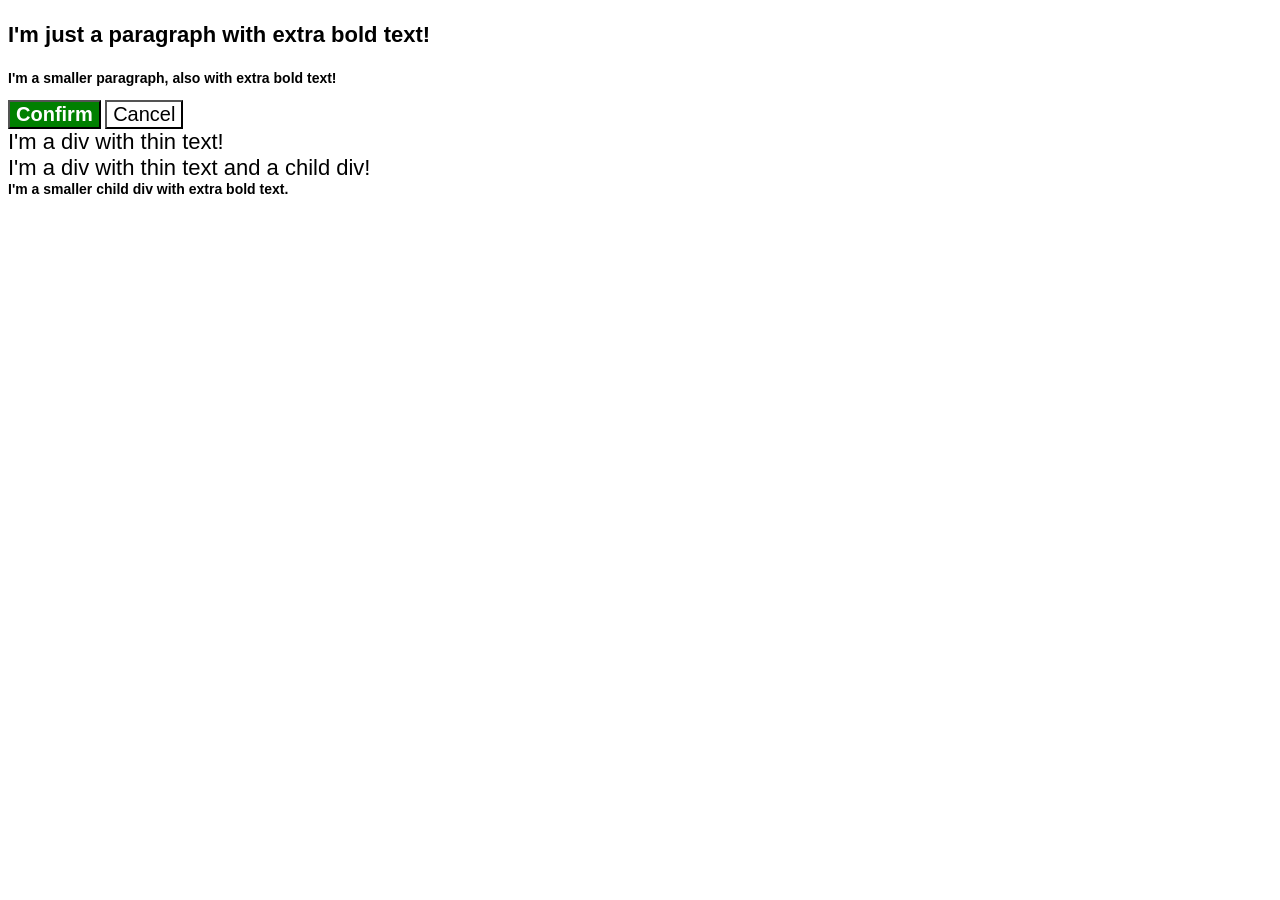
<file: foundations/cascade/01-cascade-fix/index.html>
<!DOCTYPE html>
<html lang="en">
  <head>
    <meta charset="UTF-8">
    <meta http-equiv="X-UA-Compatible" content="IE=edge">
    <meta name="viewport" content="width=device-width, initial-scale=1.0">
    <title>Fix the Cascade</title>
    <link rel="stylesheet" href="style.css">
  </head>
  <body>
    <p class="para">I'm just a paragraph with extra bold text!</p>
    <p class="para small-para">I'm a smaller paragraph, also with extra bold text!</p>

    <button id="confirm-button" class="button confirm">Confirm</button>
    <button id="cancel-button" class="button cancel">Cancel</button>

    <div class="text">I'm a div with thin text!</div>
    <div class="text">I'm a div with thin text and a child div!
      <div class="text child">I'm a smaller child div with extra bold text.</div>
    </div>
  </body>
</html>
</file>
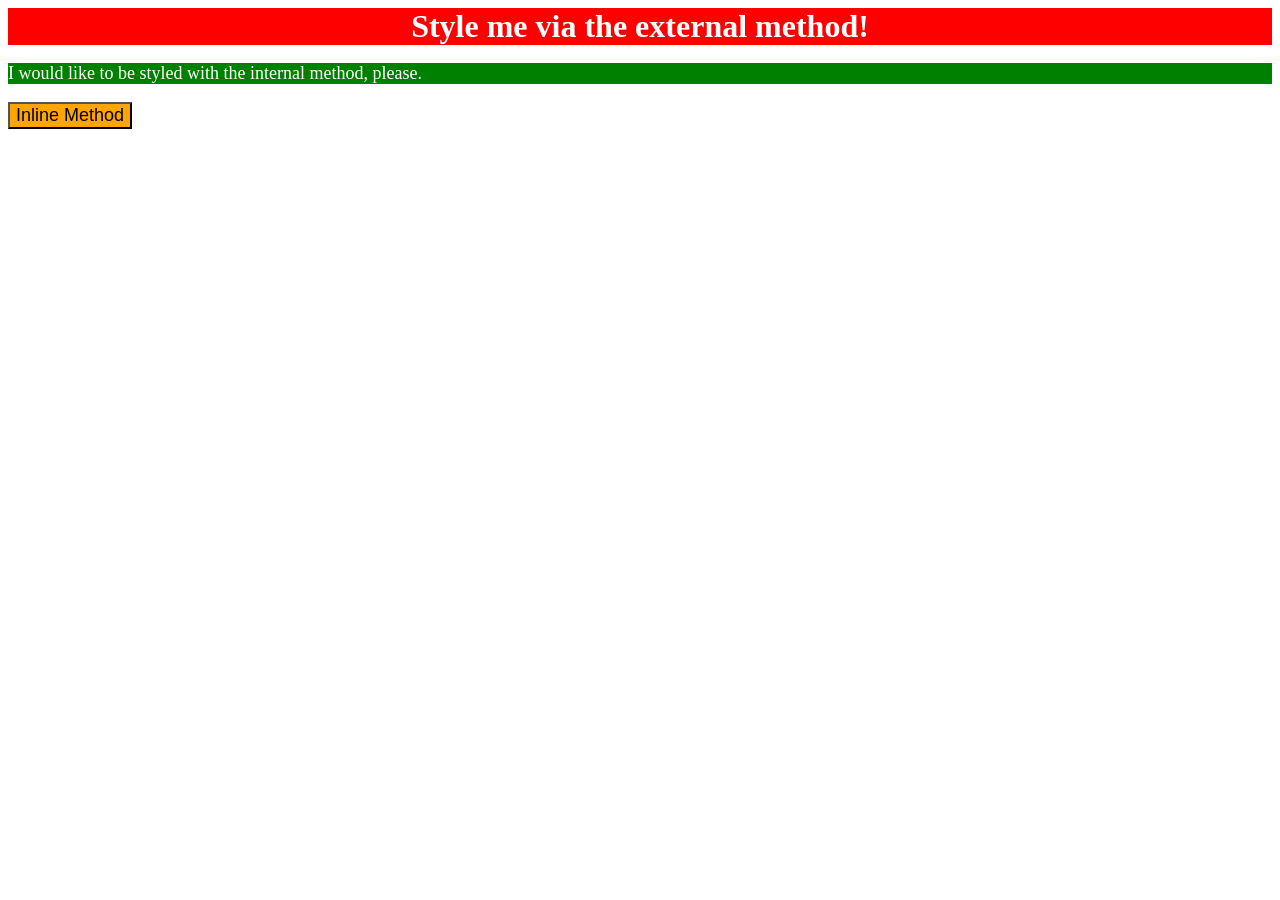
<file: foundations/intro-to-css/01-css-methods/index.html>
<!DOCTYPE html>
<html lang="en">

<head>
  <meta charset="UTF-8">
  <meta http-equiv="X-UA-Compatible" content="IE=edge">
  <meta name="viewport" content="width=device-width, initial-scale=1.0">
  <link rel="stylesheet" href="./styles.css">
  <title>Methods for Adding CSS</title>
  <style>
    p {
      background-color: green;
      color: white;
      font-size: 18px;
    }
  </style>

</head>

<body>
  <div>Style me via the external method!</div>
  <p>I would like to be styled with the internal method, please.</p>
  <button style="background-color: orange; font-size: 18px;">Inline Method</button>
</body>

</html>
</file>
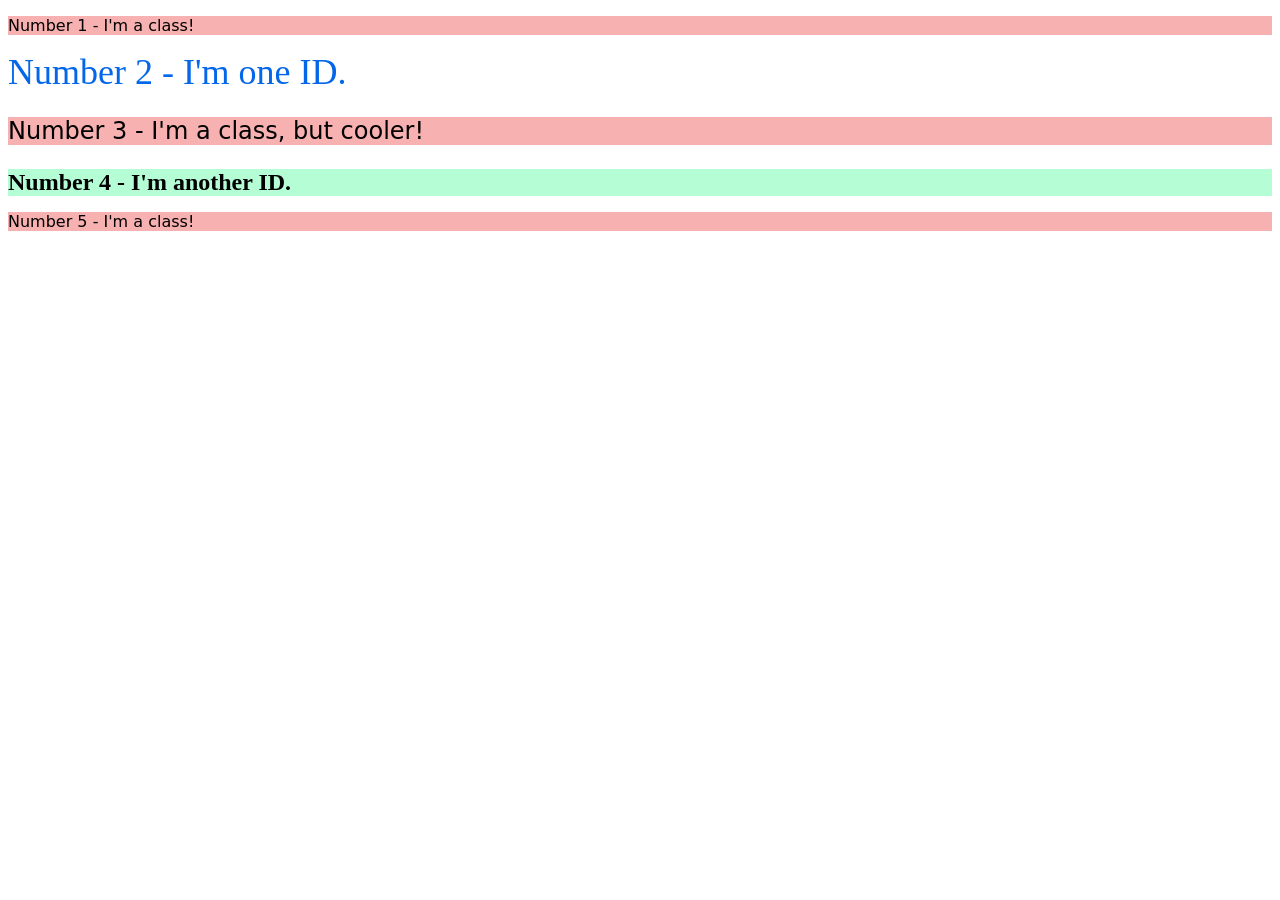
<file: foundations/intro-to-css/02-class-id-selectors/index.html>
<!DOCTYPE html>
<html lang="en">

<head>
  <meta charset="UTF-8">
  <meta http-equiv="X-UA-Compatible" content="IE=edge">
  <meta name="viewport" content="width=device-width, initial-scale=1.0">
  <title>Class and ID Selectors</title>
  <link rel="stylesheet" href="style.css">
</head>

<body>
  <p class="odd">Number 1 - I'm a class!</p>
  <div id="id">Number 2 - I'm one ID.</div>
  <p class="odd size">Number 3 - I'm a class, but cooler!</p>
  <div id="id2">Number 4 - I'm another ID.</div>
  <p class="odd">Number 5 - I'm a class!</p>
</body>

</html>
</file>
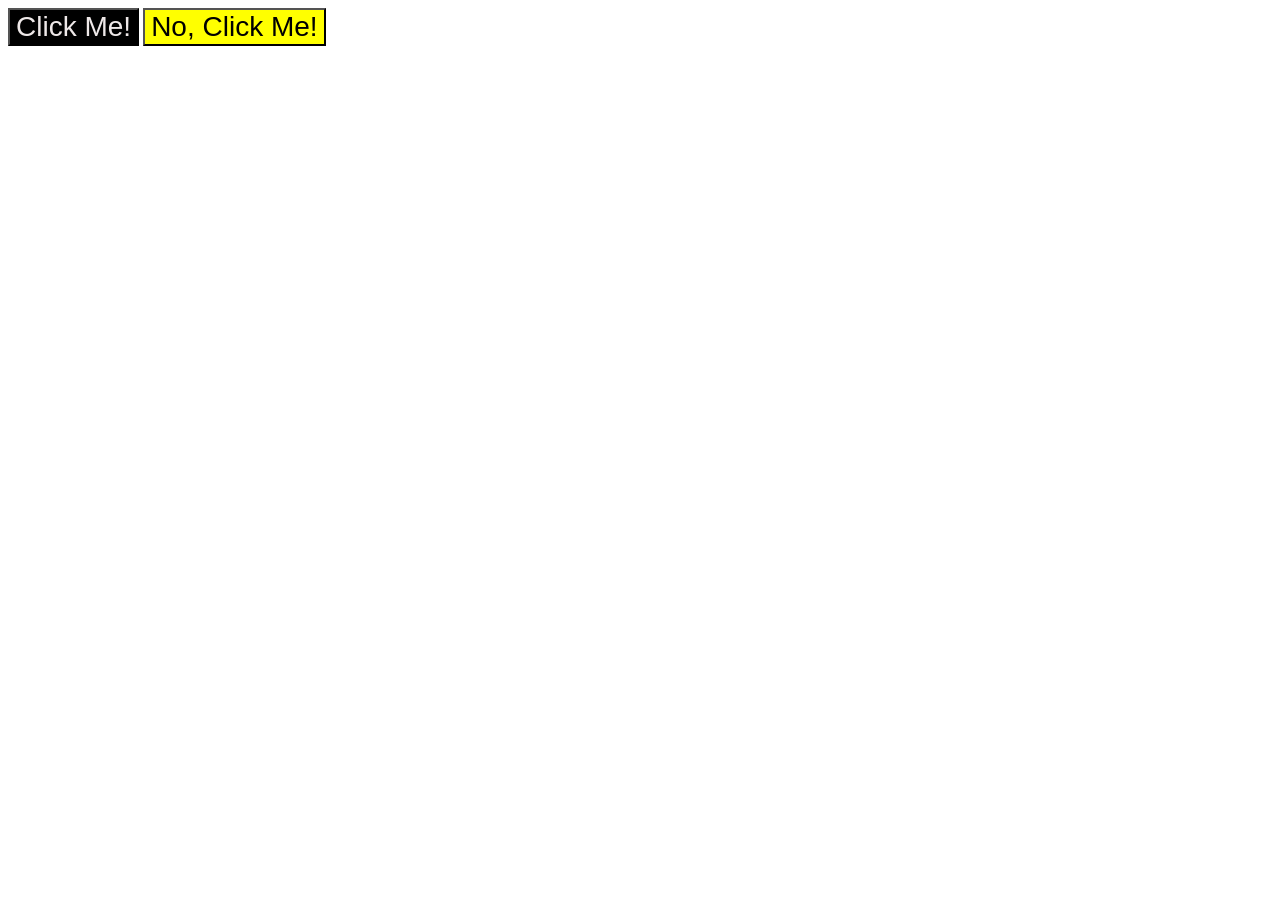
<file: foundations/intro-to-css/03-grouping-selectors/index.html>
<!DOCTYPE html>
<html lang="en">
  <head>
    <meta charset="UTF-8">
    <meta http-equiv="X-UA-Compatible" content="IE=edge">
    <meta name="viewport" content="width=device-width, initial-scale=1.0">
    <title>Grouping Selectors</title>
    <link rel="stylesheet" href="style.css">
  </head>
  <body>
    <button class="first-element">Click Me!</button>
    <button class="second-element">No, Click Me!</button>
  </body>
</html>
</file>
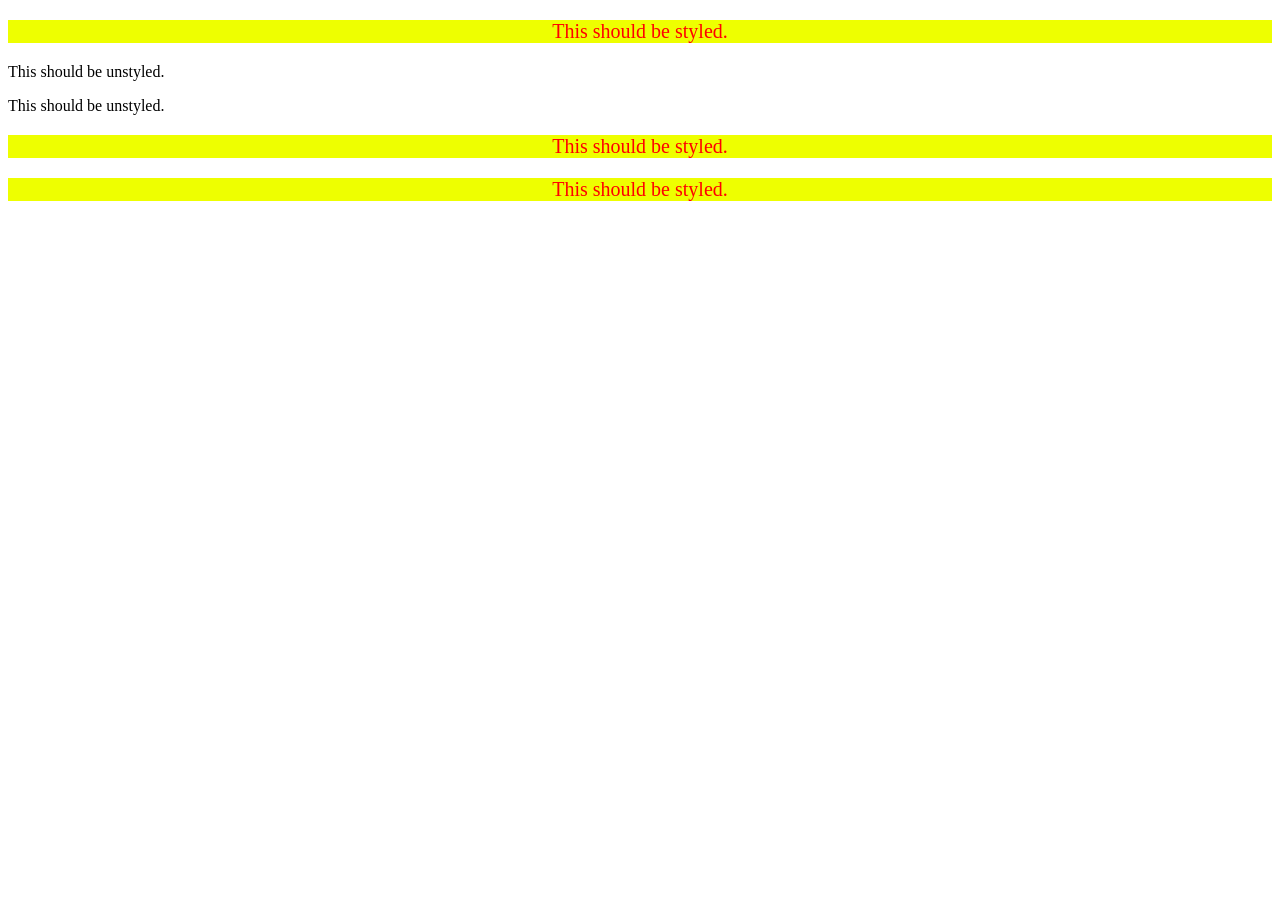
<file: foundations/intro-to-css/05-descendant-combinator/index.html>
<!DOCTYPE html>
<html lang="en">
  <head>
    <meta charset="UTF-8">
    <meta http-equiv="X-UA-Compatible" content="IE=edge">
    <meta name="viewport" content="width=device-width, initial-scale=1.0">
    <title>Descendant Combinator</title>
    <link rel="stylesheet" href="style.css">
  </head>
  <body>
    <div class="container">
      <p class="text">This should be styled.</p>
    </div>
    <p class="text">This should be unstyled.</p>
    <p class="text">This should be unstyled.</p>
    <div class="container">
      <p class="text">This should be styled.</p>
      <p class="text">This should be styled.</p>
    </div>
  </body>
</html>
</file>
<file: foundations/cascade/01-cascade-fix/style.css>
body {
  font-family: Arial, Helvetica, sans-serif;
}

.para,
.small-para {
  color: hsl(0, 0%, 0%);
  font-weight: 800;
}

.para {
  font-size: 22px;
}

.small-para {
  font-size: 14px;
  font-weight: 800;
}

.button {
  background-color: rgb(255, 255, 255);
  color: rgb(0, 0, 0);
  font-size: 20px;
}

.confirm {
  background: green;
  color: white;
  font-weight: bold;
}

div.text {
  color: rgb(0, 0, 0);
  font-size: 22px;
  font-weight: 100;
}

.text.child {
  color: rgb(0, 0, 0);
  font-weight: 800;
  font-size: 14px;
}
</file>
<file: foundations/intro-to-css/01-css-methods/styles.css>
div {
    background-color: red;
    color: white;
    font-size: 32px;
    text-align: center;
    font-weight: bold;
}
</file>
<file: foundations/intro-to-css/02-class-id-selectors/style.css>
.odd {
    background-color: #f7b1b1;
    font-family: Verdana, DejaVu Sans, sans-serif;
}

#id {
    color: #0467e9;
    font-size: 36px;
}

.size {
    font-size: 24px;
}

#id2 {
    background-color: #b4fdd5;
    font-size: 24px;
    font-weight: bold;
}
</file>
<file: foundations/intro-to-css/03-grouping-selectors/style.css>
.first-element {
    background-color: #000000;
    color: #eee8e8;
}

.second-element{
    background-color: yellow;
}

.first-element,
.second-element{
    font-size: 28px;
    font-family: Helvetica, 'Times New Roman', sans-serif;
}
</file>
<file: foundations/intro-to-css/05-descendant-combinator/style.css>
div p{
    background-color: rgb(238, 255, 0);
    color: red;
    font-size: 20px;
    text-align: center
}
</file>
